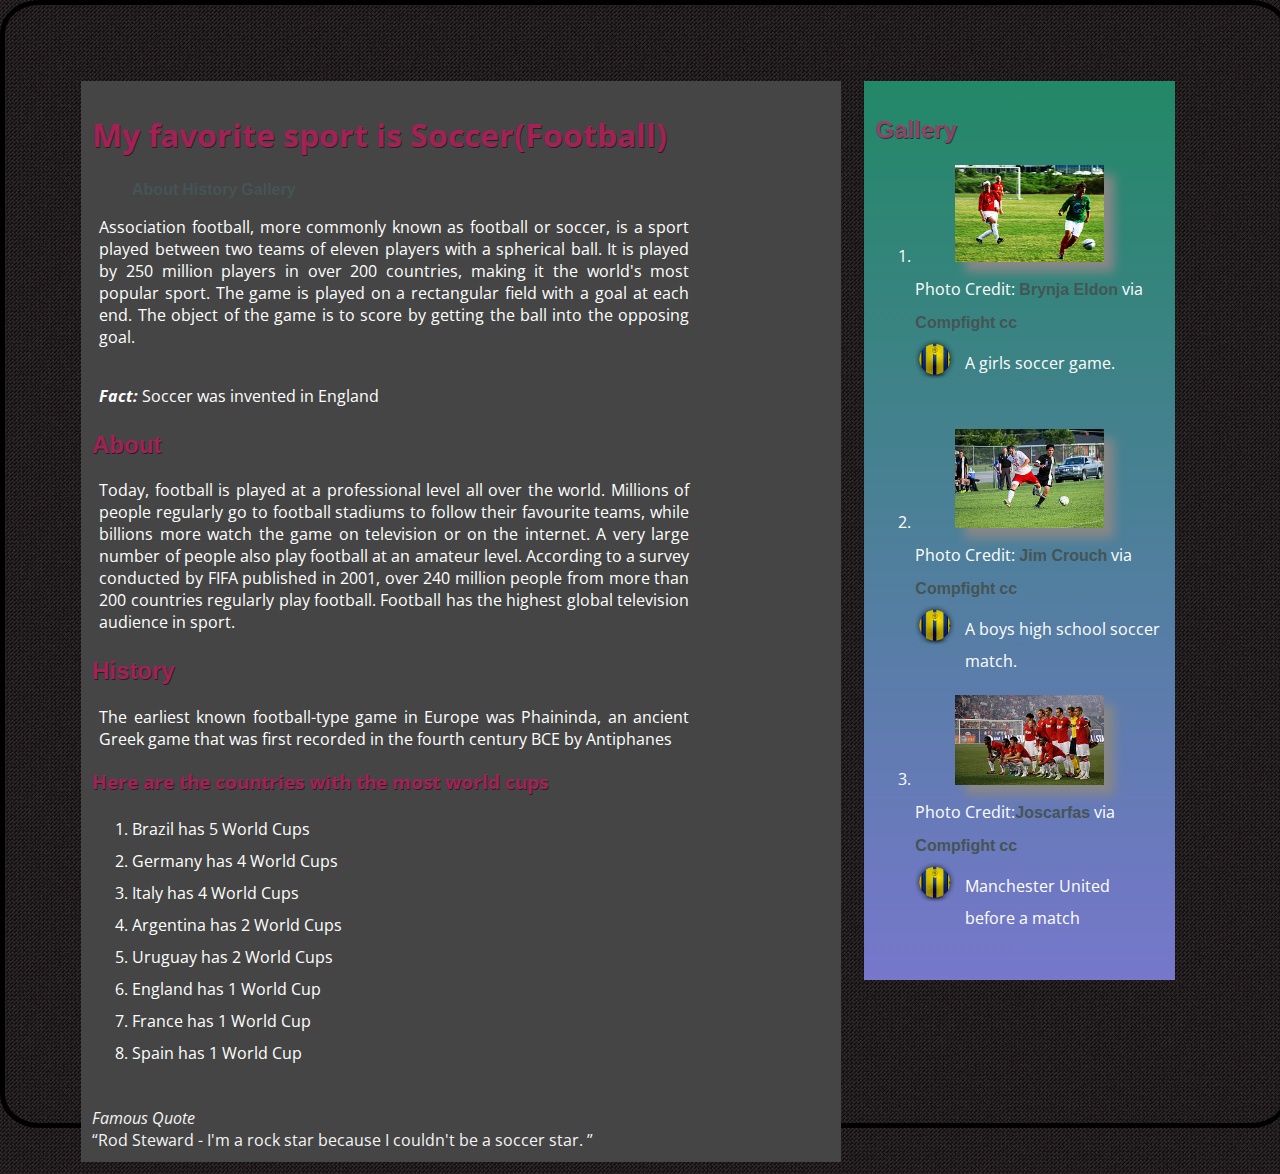
<file: Galvis-Giovanni-project3/index.html>
<!DOCTYPE html>
<html lang="en">
	<head>
		<meta charset="utf-8" />
			<title>My favorite sport is Soccer</title>
			<link href="css/styles.css" rel="stylesheet" type="text/css" />
			<link href='http://fonts.googleapis.com/css?family=Open+Sans' rel='stylesheet' type='text/css'>
	</head>
<body>
<!--Project 1 is about my favorite sport, I will bring information 
about the sport through wikipedia-->

		<div id="content" class="column1">
		<h1> My favorite sport is Soccer(Football)</h1>
		<ul>
			<li><a href="#about">About</a></li>
			<li><a href="#history">History</a></li>
			<li><a href="#gallery">Gallery</a></li>
		</ul>
		
		<p>
		Association football, more commonly known as football or soccer,
		is a sport played between two teams of eleven players with a
		 spherical ball. It is played by 250 million players in over 200 
		 countries, making it the world's most popular sport. 
		 The game is played on a rectangular field with a goal at each end. 
		 The object of the game is to score by getting the ball into the 
		 opposing goal.
		</p>
		<br>
		<p>
		<strong>Fact:</strong> Soccer was invented in England
		</p>
		
		
		<h2><a id="about">About</a></h2>
		<p>
		Today, football is played at a professional level all over the world. Millions of people regularly go to football stadiums to follow their favourite teams, while billions more watch the game on television or on the internet. A very large number of people also play football at an amateur level. According to a survey conducted by FIFA published in 2001, over 240 million people from more than 200 countries regularly play football. Football has the highest global television audience in sport.
		</p>
		<h2><a id="history">History</a></h2>
		<p>
		The earliest known football-type game in Europe was Phaininda, an ancient Greek game that was first recorded in the fourth century BCE by Antiphanes
		</p> 
   
   		<h3>Here are the countries with the most world cups</h3>
   
    	<ol>  
   			<li>Brazil has 5 World Cups</li>
    		<li>Germany has 4 World Cups</li>
    		<li>Italy has 4 World Cups</li>
    		<li>Argentina has 2 World Cups</li>
    		<li>Uruguay has 2 World Cups</li>
    		<li>England has 1 World Cup</li>
    		<li>France has 1 World Cup</li>
    		<li>Spain has 1 World Cup</li>
    	</ol>
    	<br>
   		
   		<em>Famous Quote</em><br>
   		<q>Rod Steward - I'm a rock star because I couldn't be a soccer star.
   		</q>
		<br>
    </div>
   		
		<div id="sidebar">
		<h2><a id="gallery">Gallery</a></h2>
		
			<!--The gallery begins-->
		
			<ol class="c">
				<li>
				<figure>
 				<a href="images/soccer1.jpg"><img src="images/soccer1.jpg" alt="a soccer game" /></a><br>
				Photo Credit: <a href="https://www.flickr.com/photos/7399644@N03/2628648105/">Brynja Eldon</a> via <a href="http://compfight.com">Compfight</a> <a href="https://creativecommons.org/licenses/by-nc-sa/2.0/">cc</a> 
				<figcaption id="check">
				A girls soccer game.
				</figcaption>
				</figure>
			</li>
			<li>
				<figure>
				<a href="images/soccer2.jpg"><img src="images/soccer2.jpg" alt="soccer players with ball"/></a><br>
				Photo Credit: <a href="https://www.flickr.com/photos/30989890@N08/14994762671/">Jim Crouch</a> via <a href="http://compfight.com">Compfight</a> <a href="https://www.flickr.com/help/general/#147">cc</a> 
				<figcaption id="check">A boys high school soccer match.</figcaption>
				</figure>
			</li>		
			<li>
				<figure>
				<a href="images/soccer3.jpg"><img src="images/soccer3.jpg" alt="Manchester United" /></a><br>Photo Credit:<a href="https://www.flickr.com/photos/60278244@N00/5988841426/">Joscarfas</a> via <a href="http://compfight.com">Compfight</a> <a href="https://creativecommons.org/licenses/by-nc-sa/2.0/">cc</a>
				<figcaption id="check">Manchester United before a match</figcaption>
				</figure>
			</li>
		</ol>

	</div>

		<!--End of the gallery-->
</body>
</html>
</file>
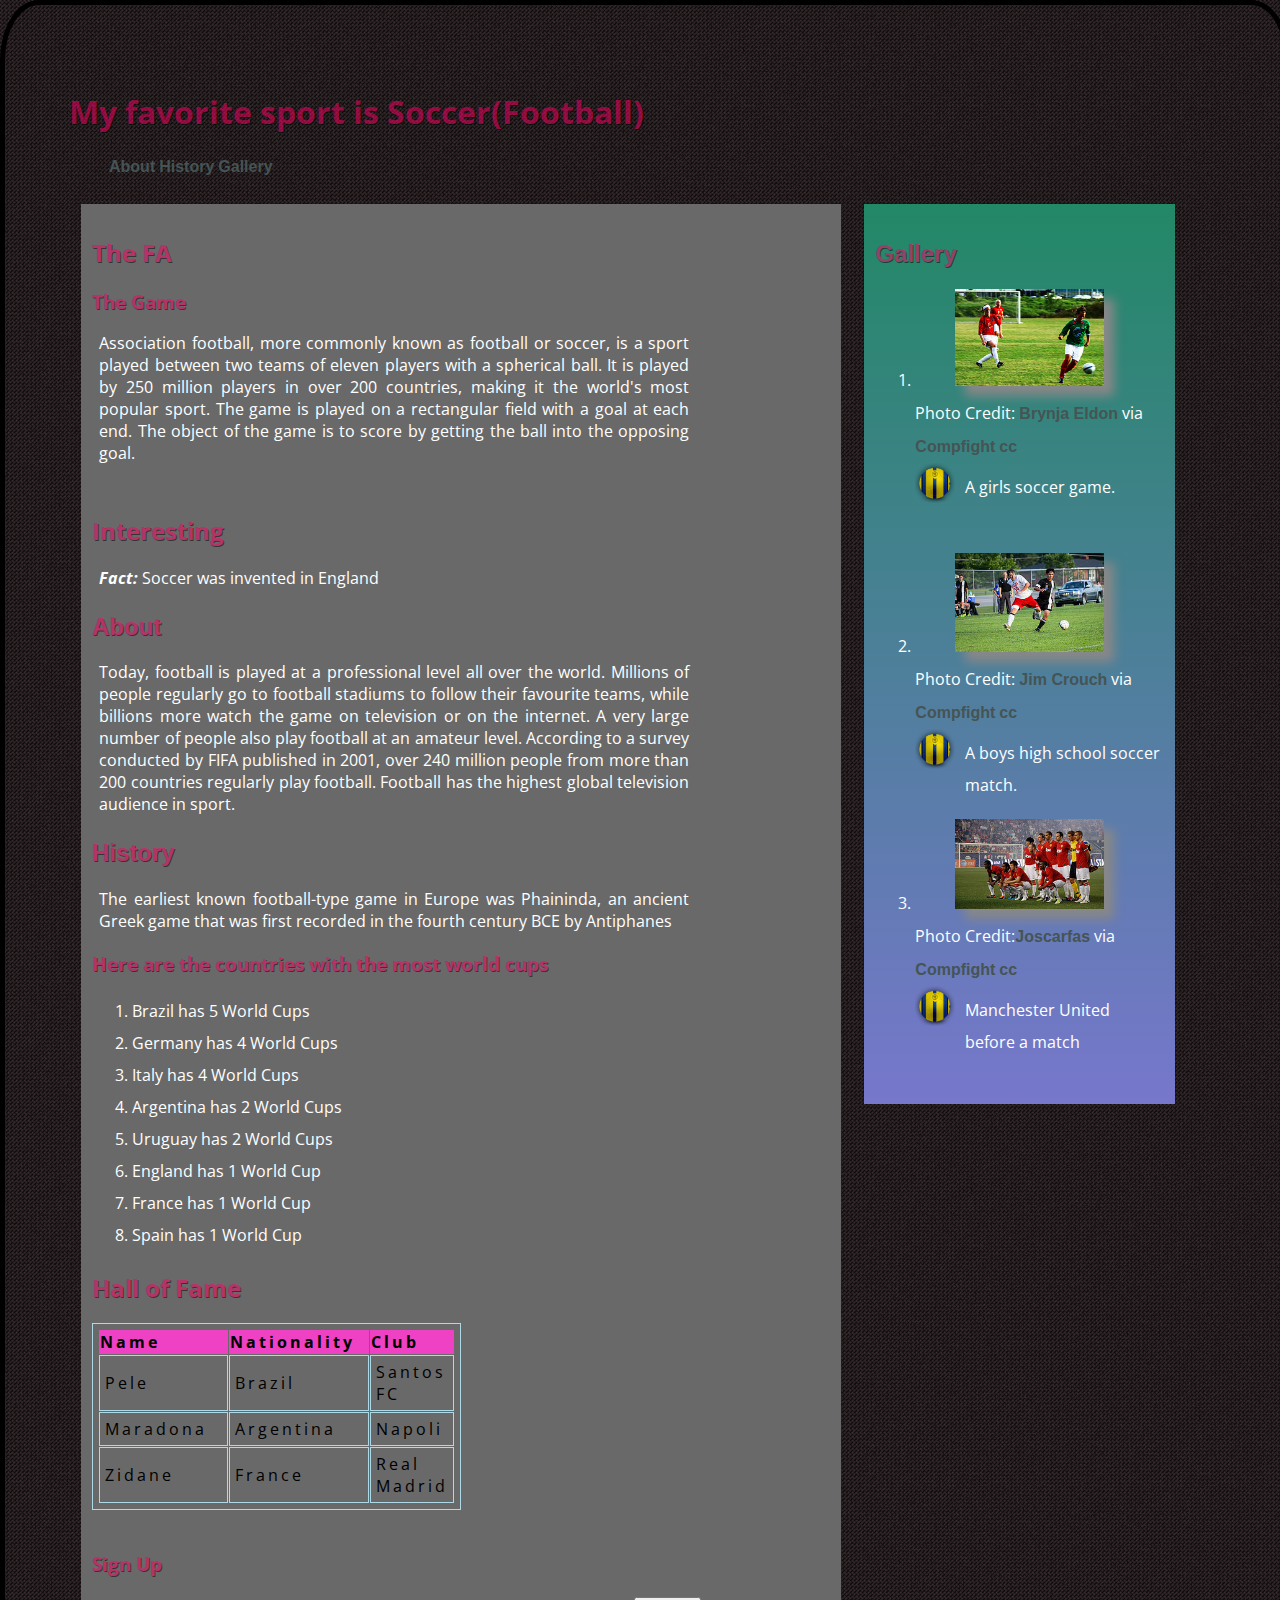
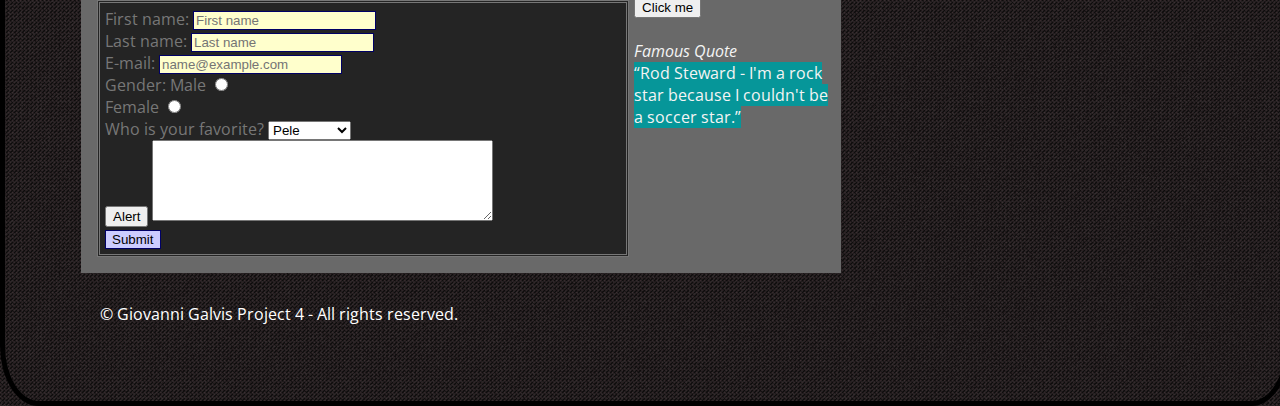
<file: Galvis-Giovanni-project4/index.html>
<!DOCTYPE html>
<html lang="en">
	<head>
		<meta charset="utf-8" />
			<title>My favorite sport is Soccer</title>
			<link href="css/styles.css" rel="stylesheet" type="text/css" />
			<link href='http://fonts.googleapis.com/css?family=Open+Sans' rel='stylesheet' type='text/css'>
			
	</head>
<body>
<!--Project 1 is about my favorite sport, I will bring information 
about the sport through wikipedia-->

		<header><!--header tag is being used-->
			<h1> My favorite sport is Soccer(Football)</h1>
		</header>
	<nav>
		<ul>
			<li><a href="#about">About</a></li>
			<li><a href="#history">History</a></li>
			<li><a href="#gallery">Gallery</a></li>
		</ul>
	</nav>
<section id="content"><h2>The FA</h2>
		<article>	<h3>The Game</h3>
		<p>
		Association football, more commonly known as football or soccer,
		is a sport played between two teams of eleven players with a
		 spherical ball. It is played by 250 million players in over 200 
		 countries, making it the world's most popular sport. 
		 The game is played on a rectangular field with a goal at each end. 
		 The object of the game is to score by getting the ball into the 
		 opposing goal.
		</p>
	</article>
		<br>
		<article> 
			<h2>Interesting</h2>
		<p>
		<strong>Fact:</strong> Soccer was invented in England
		</p>
	</article>
		<article>	
		
		<h2><a id="about">About</a></h2>
		<p>
		Today, football is played at a professional level all over the world. Millions of people regularly go to football stadiums to follow their favourite teams, while billions more watch the game on television or on the internet. A very large number of people also play football at an amateur level. According to a survey conducted by FIFA published in 2001, over 240 million people from more than 200 countries regularly play football. Football has the highest global television audience in sport.
		</p>
	</article>
	<article>
		<h2><a id="history">History</a></h2>
		<p>
		The earliest known football-type game in Europe was Phaininda, an ancient Greek game that was first recorded in the fourth century BCE by Antiphanes
		</p> 
   
   		<h3>Here are the countries with the most world cups</h3>
   
    	<ol>  
   			<li>Brazil has 5 World Cups</li>
    		<li>Germany has 4 World Cups</li>
    		<li>Italy has 4 World Cups</li>
    		<li>Argentina has 2 World Cups</li>
    		<li>Uruguay has 2 World Cups</li>
    		<li>England has 1 World Cup</li>
    		<li>France has 1 World Cup</li>
    		<li>Spain has 1 World Cup</li>
    	</ol>
    </article>
    <article>
    	<h2>Hall of Fame</h2>
    	<table>
    			<tr>
    				<th scope="col">
    					 Name
    				</th>
    				<th scope="col">
    					Nationality
    				</th>
    				<th scope="col">
    					Club
    				</th>
    			</tr>
    			<tr>
    				<td>
    					Pele
    				</td>
    				<td>
    					Brazil
    				</td>
    				<td>
    					Santos FC
    				</td>
    			</tr>
    				<tr>
    				<td>
    					Maradona
    				</td>
    				<td>
    					Argentina
    				</td>
    				<td>
    					Napoli
    				</td>
    			</tr>
    			<tr>
    				<td>
    					Zidane
    				</td>
    				<td>
    					France
    				</td>
    				<td>
    					Real Madrid
    				</td>
    			</tr>
    	</table>
    </article>
<br>
<article><h3>Sign Up</h3>
	<!--form begins-->
	<form action="mailto:gagalvis@fullsail.edu" autocomplete="on">
  		<label for="firstname">First name:</label>
 		 	<input type="text" name="firstname" placeholder="First name" id="firstname" required="required" class="input"><br>
		<label for="lastname">Last name:</label>
   			<input type="text" name="lastname" placeholder="Last name" id="lastname" required="required" class="input"><br>
 	E-mail:
    <input type="email" name="email" placeholder="name@example.com" required="required" class="input"><br>
 	 Gender:
 		 <label for="male">Male</label>
 		 <input type="radio" name="sex" id="male" value="male"><br>
 		 <label for="female">Female</label>
 		 <input type="radio" name="sex" id="female" value="female">
<br>Who is your favorite?
	<select>
 		  <option value="Pele">Pele</option>
		  <option value="Maradona">Maradona</option>
		  <option value="Zidane">Zidane</option>
		  <option value="Ronaldo">Ronaldo</option>
	</select>
<br>
	<input type="button" name="button3" value="Alert" 
    onClick="seeTextArea(this.form)">
<textarea name="myarea" cols="40" rows="5">
</textarea><br>
 	 <input type="submit" class="button">
 	 
</form>
<button onclick="myFunction()">Click me</button>
 <script>
function myFunction() {
    alert("Welcome, fill out the form, Thanks");
}
function seeTextArea (form) { alert (form.myarea.value);

}
</script>
<!--form ends-->
	</article>
	<br>
   		<em>Famous Quote</em><br>
   		<q>Rod Steward - I'm a rock star because I couldn't be a soccer star.</q>
		<br>
</section>
  
   <!--Using the "aside" -->		
		<aside id="sidebar">
		<h2><a id="gallery">Gallery</a></h2>
		
			<!--The gallery begins-->
		
			<ol class="c">
				<li>
				<figure>
 				<a href="images/soccer1.jpg"><img src="images/soccer1.jpg" alt="a soccer game" /></a><br>
				Photo Credit: <a href="https://www.flickr.com/photos/7399644@N03/2628648105/">Brynja Eldon</a> via <a href="http://compfight.com">Compfight</a> <a href="https://creativecommons.org/licenses/by-nc-sa/2.0/">cc</a> 
				<figcaption>
				A girls soccer game.
				</figcaption>
				</figure>
			</li>
			<li>
				<figure>
				<a href="images/soccer2.jpg"><img src="images/soccer2.jpg" alt="soccer players with ball"/></a><br>
				Photo Credit: <a href="https://www.flickr.com/photos/30989890@N08/14994762671/">Jim Crouch</a> via <a href="http://compfight.com">Compfight</a> <a href="https://www.flickr.com/help/general/#147">cc</a> 
				<figcaption>A boys high school soccer match.</figcaption>
				</figure>
			</li>		
			<li>
				<figure>
				<a href="images/soccer3.jpg"><img src="images/soccer3.jpg" alt="Manchester United" /></a><br>Photo Credit:<a href="https://www.flickr.com/photos/60278244@N00/5988841426/">Joscarfas</a> via <a href="http://compfight.com">Compfight</a> <a href="https://creativecommons.org/licenses/by-nc-sa/2.0/">cc</a>
				<figcaption>Manchester United before a match</figcaption>
				</figure>
			</li>
		</ol>

	</aside>
	<!--footer begins-->
	 <footer>
<p>&copy; Giovanni Galvis Project 4 - All rights reserved.</p>
</footer>

		<!--End of the gallery-->
</body>
</html>
</file>
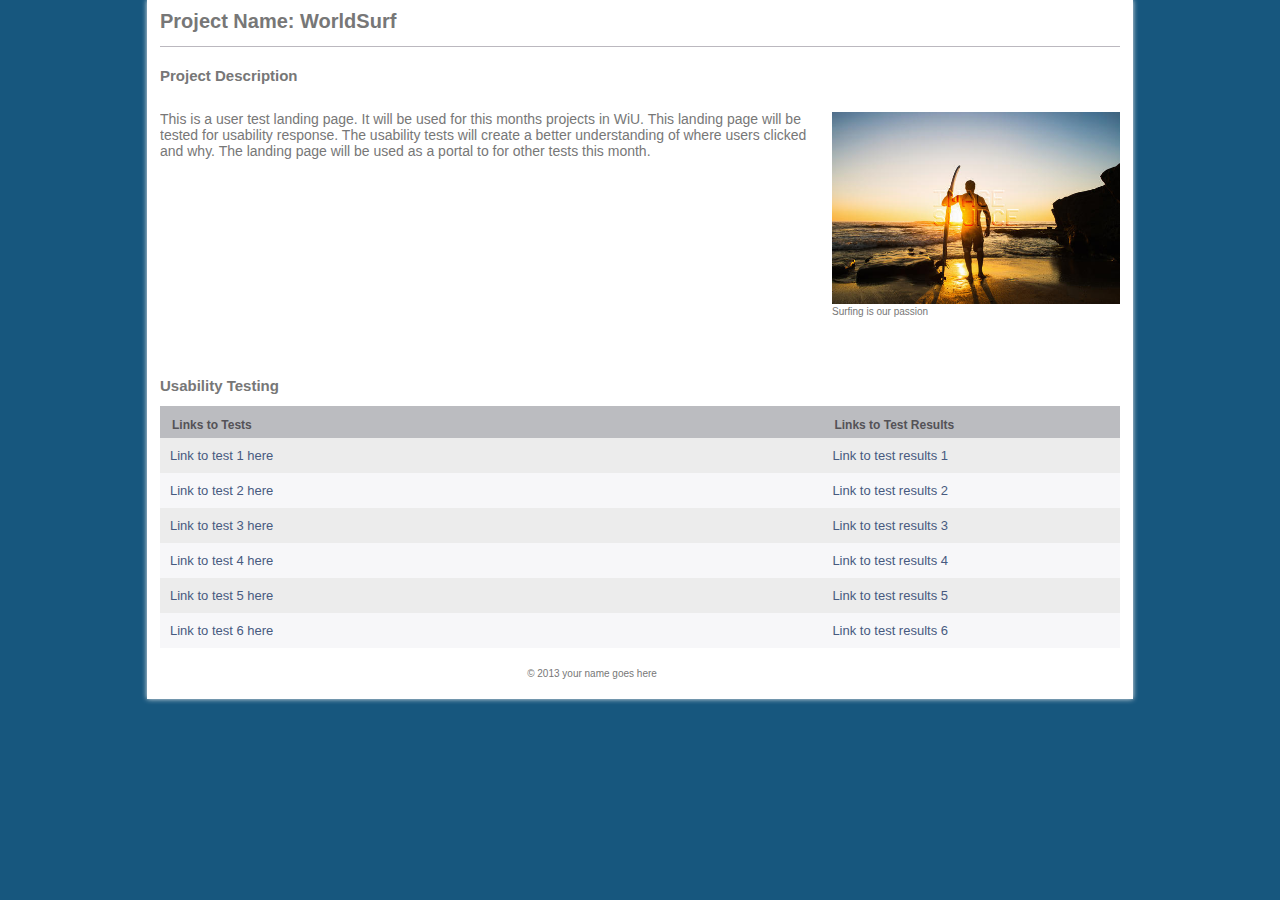
<file: WiU Landing Page Template/index.html>
<!DOCTYPE html>
<!--Giovanni Galvis>      <html class="no-js lt-ie9 lt-ie8 lt-ie7"> <![endif]-->
<!--[if IE 7]>         <html class="no-js lt-ie9 lt-ie8"> <![endif]-->
<!--[if IE 8]>         <html class="no-js lt-ie9"> <![endif]-->
<!--[if gt IE 8]><!--> 
<html class="no-js"> <!--<![endif]-->
<head>
    <meta charset="utf-8">
    <title>Build 1 Assignment - B1: Landing Page & Usability Hub </title>
    <meta name="description" content="">
    <meta name="viewport" content="width=device-width">
    <link rel="stylesheet" href="css/main.css">
</head>
<body>

<div id="wrapper">
  <header>
     <h1>Project Name: WorldSurf</h1>
  </header>
  <section class="main">
    <h2 class="desc-title">Project Description</h2>
    <!-- Replace this text with your description of the project -->
    <p class="description">This is a user test landing page. It will be used for this months projects in WiU. This landing page will be tested for usability response. The usability tests will create a better understanding of where users clicked and why. The landing page will be used as a portal to for other tests this month.</p>
    <figure>
    <!--   add your image to the img folder 
      Replace the "img.jpg" with the name of your image  -->
      <img src="img/landing-page.jpg" alt="your picture description goes here"  />
      <figcaption>Surfing is our passion</figcaption>    
    </figure>
  </section>
  <section class="sec">
    <h2>Usability Testing</h2>
    <table id="tests">
       <thead>
          <tr>
            <th>Links to Tests</th>
            <th>Links to Test Results</th> 
          </tr>
       </thead>
       <tbody>
          <tr class="odd">
             <td><a href="#">Link to test 1 here</a></td>
             <td><a href="">Link to test results 1</a></td>
          </tr>
          <tr>
             <td><a href="#">Link to test 2 here</a></td>
             <td><a href="">Link to test results 2</a></td>
          </tr>
          <tr class="odd">
             <td><a href="#">Link to test 3 here</a></td>
             <td><a href="">Link to test results 3</a></td>
          </tr>
          <tr>
             <td><a href="#">Link to test 4 here</a></td>
             <td><a href="#">Link to test results 4</a></td>
          </tr>
          <tr class="odd">
             <td><a href="#">Link to test 5 here</a></td>
             <td><a href="#">Link to test results 5</a></td>
          </tr>
          <!-- start link -->
          <tr>
             <td><a href="#">Link to test 6 here</a></td>
             <td><a href="#">Link to test results 6</a></td>
          </tr>
          <!-- end link -->
          <!-- to add a new link copy from start link to end link and paste here-->
       </tbody>
    </table>
  </section>
  
  <footer> &copy; 2013 your name goes here</footer>
  </div> <!-- #wrapper div ends here-->
</body>
</html>
</file>
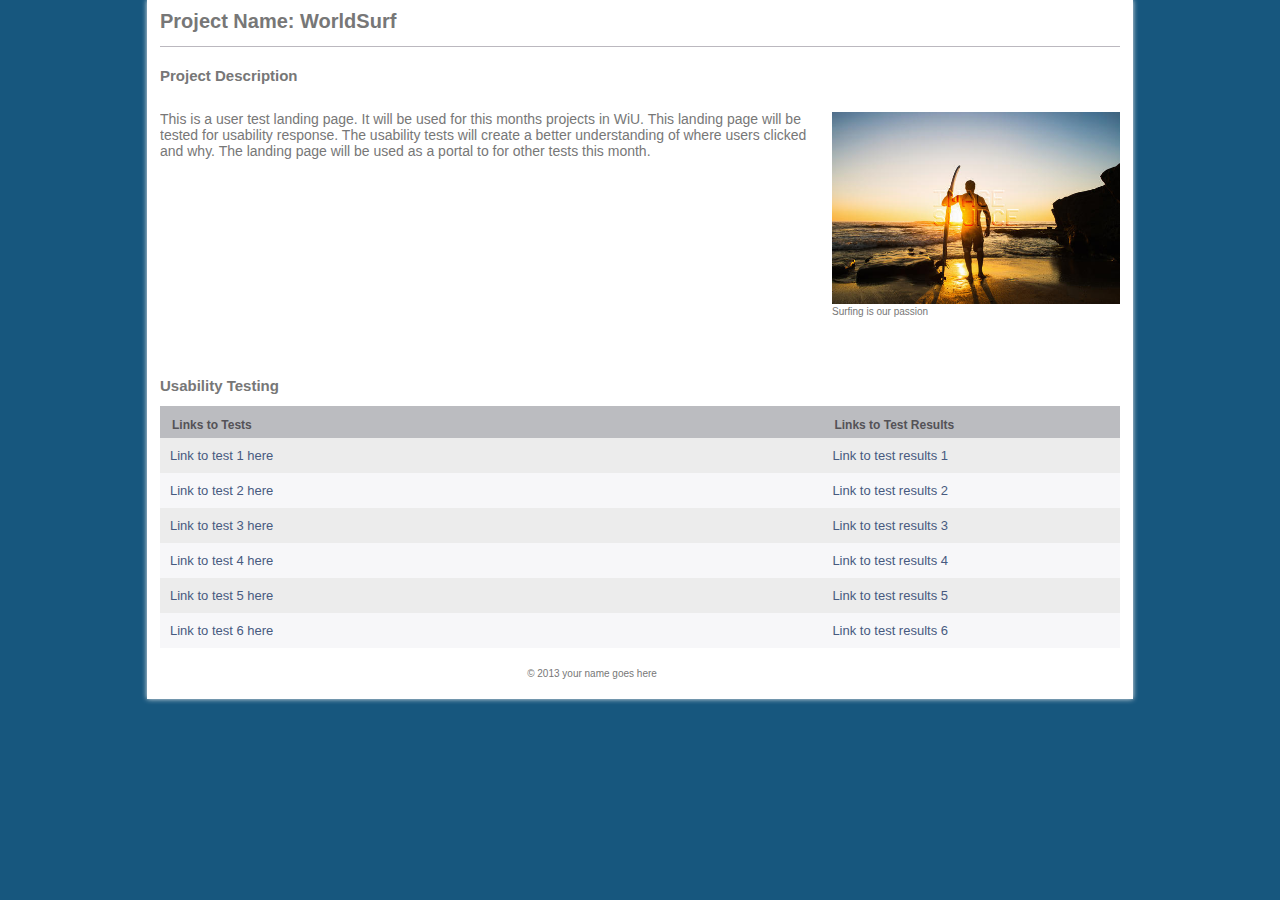
<file: WiU-Landing-Page-Template/index.html>
<!DOCTYPE html>
<!--Giovanni Galvis>      <html class="no-js lt-ie9 lt-ie8 lt-ie7"> <![endif]-->
<!--[if IE 7]>         <html class="no-js lt-ie9 lt-ie8"> <![endif]-->
<!--[if IE 8]>         <html class="no-js lt-ie9"> <![endif]-->
<!--[if gt IE 8]><!--> 
<html class="no-js"> <!--<![endif]-->
<head>
    <meta charset="utf-8">
    <title>Build 1 Assignment - B1: Landing Page & Usability Hub </title>
    <meta name="description" content="">
    <meta name="viewport" content="width=device-width">
    <link rel="stylesheet" href="css/main.css">
</head>
<body>

<div id="wrapper">
  <header>
     <h1>Project Name: WorldSurf</h1>
  </header>
  <section class="main">
    <h2 class="desc-title">Project Description</h2>
    <!-- Replace this text with your description of the project -->
    <p class="description">This is a user test landing page. It will be used for this months projects in WiU. This landing page will be tested for usability response. The usability tests will create a better understanding of where users clicked and why. The landing page will be used as a portal to for other tests this month.</p>
    <figure>
    <!--   add your image to the img folder 
      Replace the "img.jpg" with the name of your image  -->
      <img src="img/landing-page.jpg" alt="your picture description goes here"  />
      <figcaption>Surfing is our passion</figcaption>    
    </figure>
  </section>
  <section class="sec">
    <h2>Usability Testing</h2>
    <table id="tests">
       <thead>
          <tr>
            <th>Links to Tests</th>
            <th>Links to Test Results</th> 
          </tr>
       </thead>
       <tbody>
          <tr class="odd">
             <td><a href="https://usabilityhub.com/do/d8afa0aa387a/abbb">Link to test 1 here</a></td>
             <td><a href="https://usabilityhub.com/tests/d8afa0aa387a/results/bf1fa50d7f34">Link to test results 1</a></td>
          </tr>
          <tr>
             <td><a href="#">Link to test 2 here</a></td>
             <td><a href="">Link to test results 2</a></td>
          </tr>
          <tr class="odd">
             <td><a href="https://usabilityhub.com/do/d8afa0aa387a/abbb">Link to test 3 here</a></td>
             <td><a href="https://usabilityhub.com/tests/d8afa0aa387a/results/bf1fa50d7f34">Link to test results 3</a></td>
          </tr>
          <tr>
             <td><a href="https://usabilityhub.com/do/512d229d68fa/9cb3">Link to test 4 here</a></td>
             <td><a href="https://usabilityhub.com/tests/512d229d68fa/results/3d9b7ff59db4">Link to test results 4</a></td>
          </tr>
          <tr class="odd">
             <td><a href="#">Link to test 5 here</a></td>
             <td><a href="#">Link to test results 5</a></td>
          </tr>
          <!-- start link -->
          <tr>
             <td><a href="#">Link to test 6 here</a></td>
             <td><a href="#">Link to test results 6</a></td>
          </tr>
          <!-- end link -->
          <!-- to add a new link copy from start link to end link and paste here-->
       </tbody>
    </table>
  </section>
  
  <footer> &copy; 2013 your name goes here</footer>
  </div> <!-- #wrapper div ends here-->
</body>
</html>
</file>
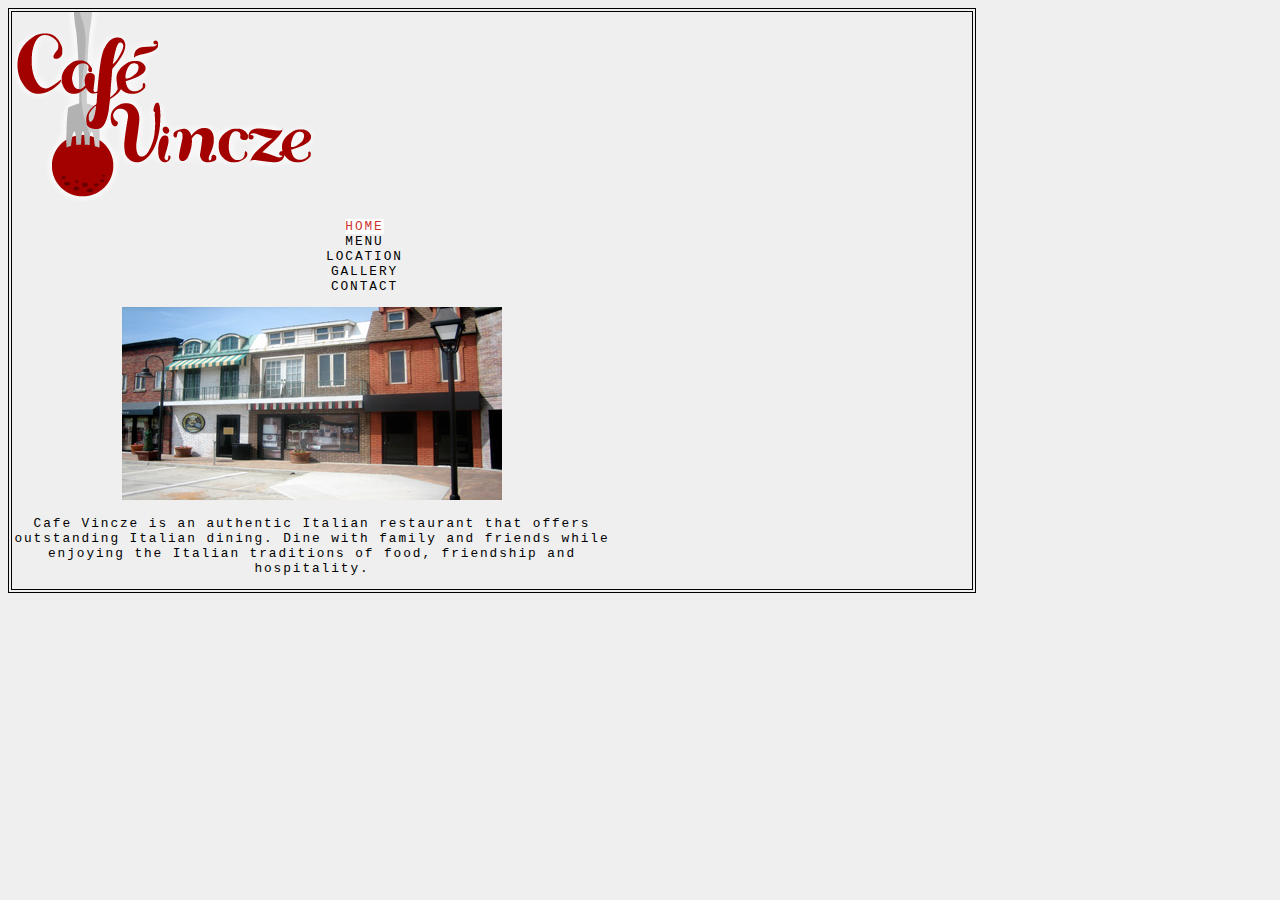
<file: box-model/box-model.html>
<!DOCTYPE html>
<html lang="en">
	<head>
		<meta charset="utf-8" />
		<title>Box Model</title>
		<link rel="stylesheet" href="css/styles.css" />
	</head>
	<body>
		<div id="page">
			<div id="logo">
				<img src="images/logo.png" alt="Cafe Vincze" />
			</div><!-- Closes logo div -->
			<div id="navigation">
				<ul>
					<li><a href="#" id="current-page">Home</a></li>
					<li><a href="#">Menu</a></li>
					<li><a href="#">Location</a></li>
					<li><a href="#">Gallery</a></li>
					<li><a href="#">Contact</a></li>
				</ul>
			</div><!-- Closes navigation div -->			
			<p><img src="images/cafe_front.jpg" alt="Store front" /></p>
			<p>Cafe Vincze is an authentic Italian restaurant that offers outstanding Italian dining. Dine with family and friends while enjoying the Italian traditions of food, friendship and hospitality.</p>
		</div><!-- Closes page div -->
	</body>
</html>
</file>
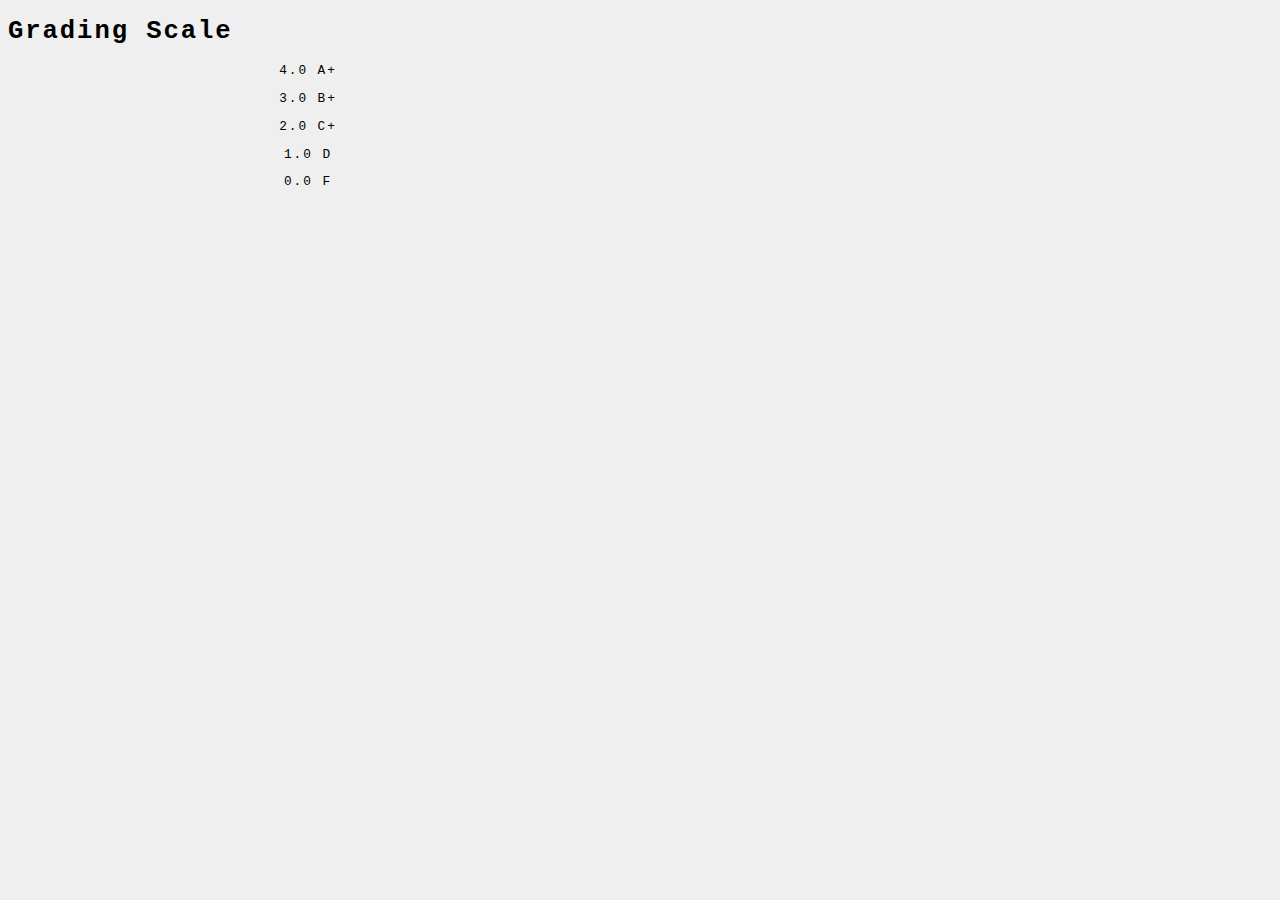
<file: color-styling-text/color.html>
<!DOCTYPE html>
<html lang="en">
	<head>
		<meta charset="utf-8" />
		<title>Color</title>
        <link href="css/styles.css" rel="stylesheet">
	</head>
	<body>
		<h1>Grading Scale</h1>
		<p id="four">4.0 A+</p>
		<p id="three">3.0 B+</p>
		<p id="two">2.0 C+</p>	
		<p id="one">1.0 D</p>
		<p id="zero">0.0 F</p>
	</body>
</html>
</file>
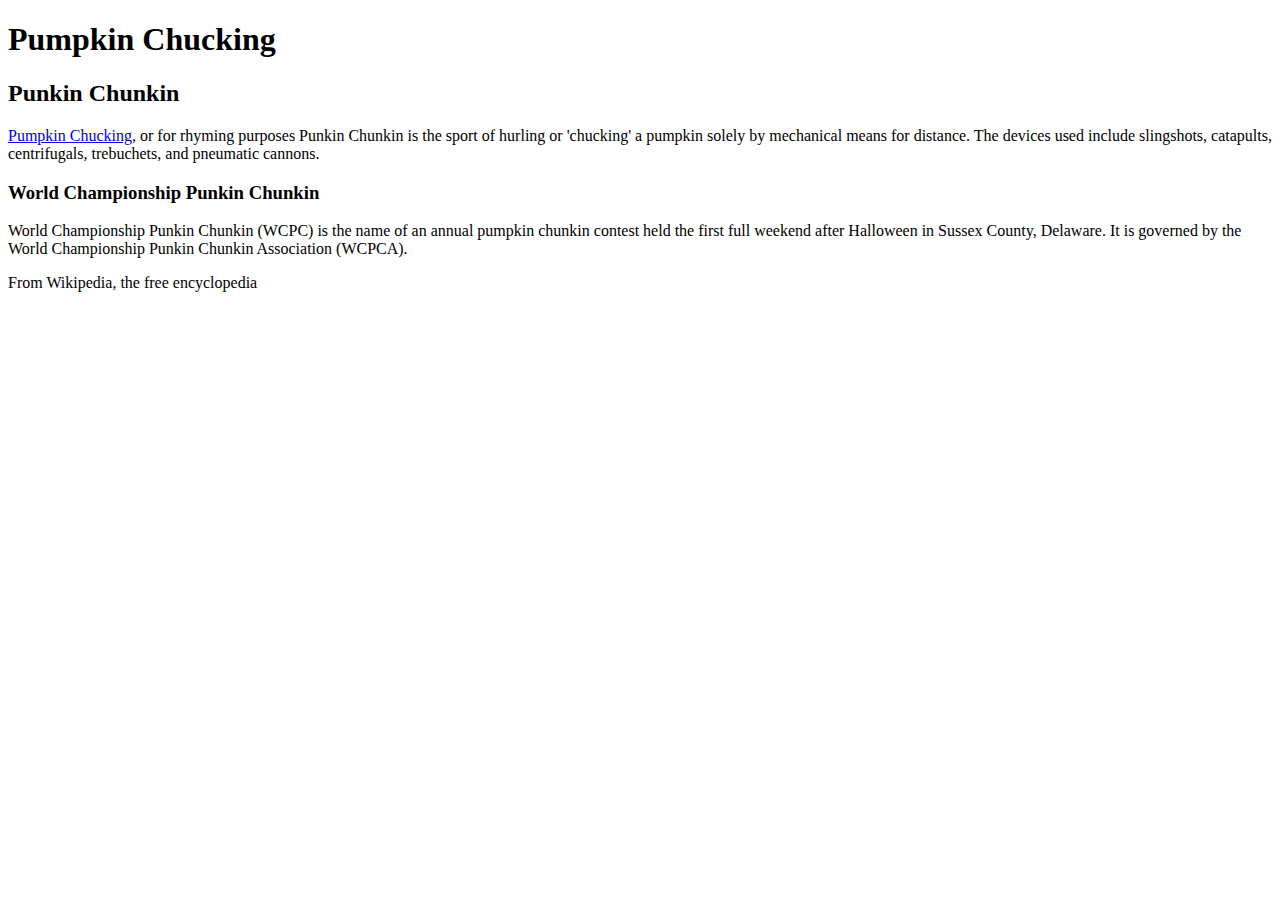
<file: color-styling-text/styling-text.html>
<!DOCTYPE html><html lang="en">	<head>		<meta charset="utf-8" />		<title>Text</title>	</head>	<body>    	<h1>Pumpkin Chucking</h1> 		<h2>Punkin Chunkin</h2>        <p id="intro"><a href="http://en.wikipedia.org/wiki/Punkin_Chunkin">Pumpkin Chucking</a>, or for rhyming purposes Punkin Chunkin is the sport of hurling or 'chucking' a pumpkin solely by mechanical means for distance. The devices used include slingshots, catapults, centrifugals, trebuchets, and pneumatic cannons.</p>		<h3>World Championship Punkin Chunkin</h3>		<p>World Championship Punkin Chunkin (WCPC) is the name of an annual pumpkin chunkin contest held the first full weekend after Halloween in Sussex County, Delaware. It is governed by the World Championship Punkin Chunkin Association (WCPCA).</p>		<p id="credits">From Wikipedia, the free encyclopedia</p>	</body></html>
</file>
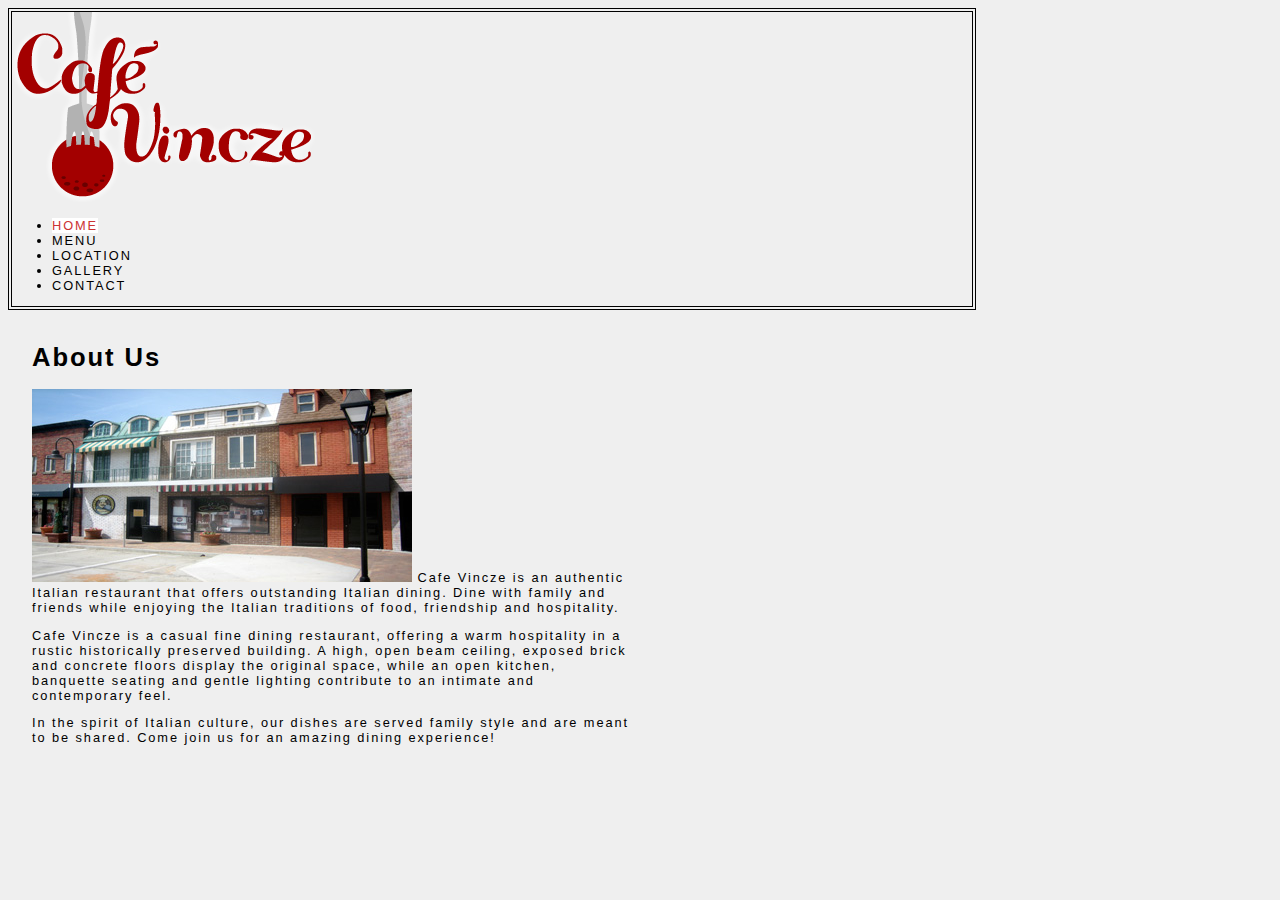
<file: layout/float.html>
<!DOCTYPE html>
<html lang="en">
	<head>
		<meta charset="utf-8" />
		<title>Floats</title>
		<link rel="stylesheet" href="css/styles.css" />
	</head>
	<body>
		<div id="page">
			<div id="logo">
				<img src="images/logo.png" alt="Cafe Vincze" />
			</div>
			<ul id="navigation">
				<li><a href="#" id="current-page">Home</a></li>
				<li><a href="#">Menu</a></li>
				<li><a href="#">Location</a></li>
				<li><a href="#">Gallery</a></li>
				<li><a href="#">Contact</a></li>
			</ul>
			<div id="content">
				<h1>About Us</h1>
				<p><img src="images/cafe_front.jpg" alt="Store front" /> Cafe Vincze is an authentic Italian restaurant that offers outstanding Italian dining. Dine with family and friends while enjoying the Italian traditions of food, friendship and hospitality.</p>
				<p>Cafe Vincze is a casual fine dining restaurant, offering a warm hospitality in a rustic historically preserved building. A high, open beam ceiling, exposed brick and concrete floors display the original space, while an open kitchen, banquette seating and gentle lighting contribute to an intimate and contemporary feel.</p>
				<p>In the spirit of Italian culture, our dishes are served family style and are meant to be shared. Come join us for an amazing dining experience!</p>
			</div><!-- /content -->
		</div><!-- /page -->
	</body>
</html>
</file>
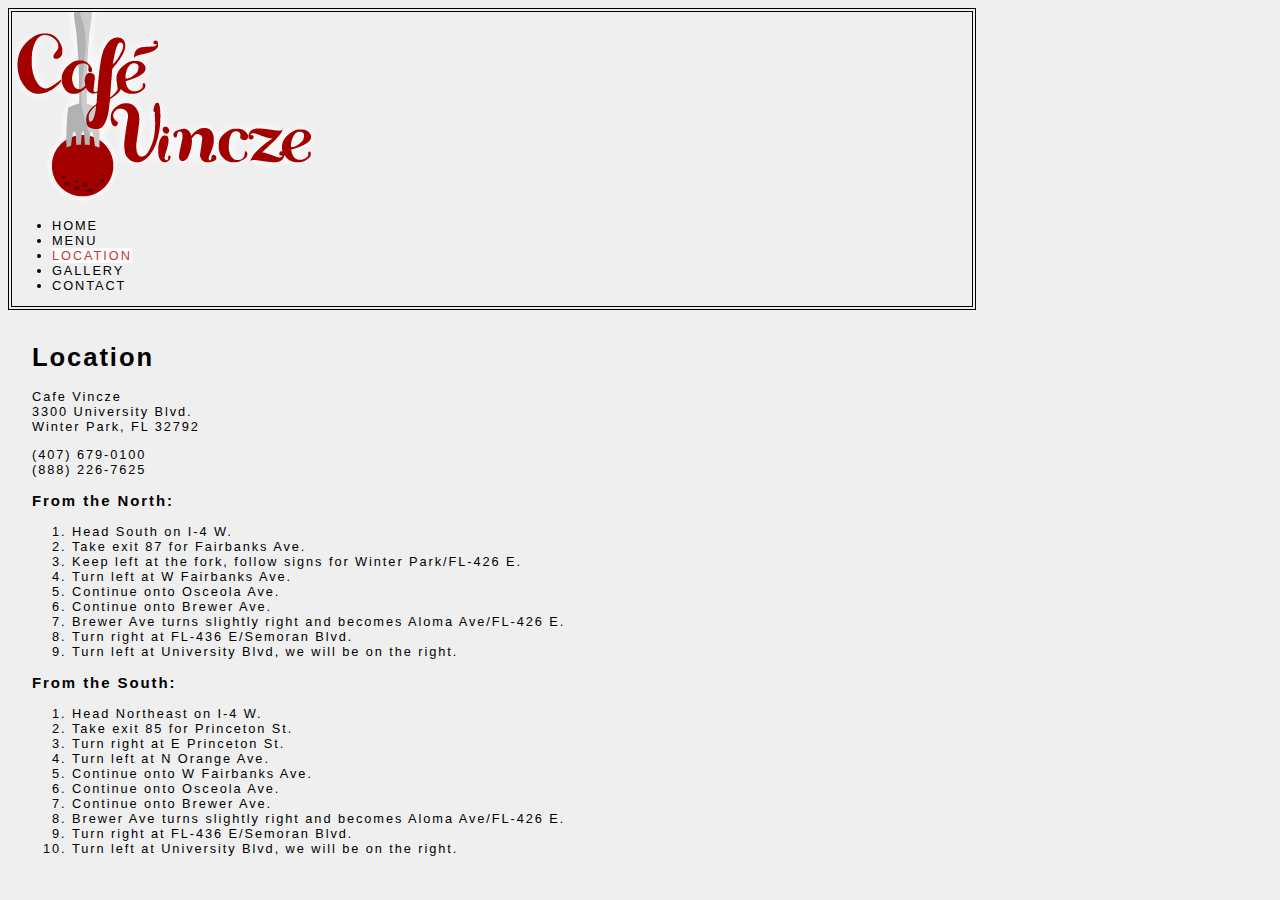
<file: layout/layout.html>
<!DOCTYPE html>
<html lang="en">
	<head>
		<meta charset="utf-8" />
		<title>Layout</title>
		<link rel="stylesheet" href="css/styles.css" />
	</head>
	<body>
		<div id="page">
			<div id="logo">
				<img src="images/logo.png" alt="Cafe Vincze" />
			</div>
			<ul id="navigation">
				<li><a href="#" >Home</a></li>
				<li><a href="#">Menu</a></li>
				<li><a href="#" id="current-page">Location</a></li>
				<li><a href="#">Gallery</a></li>
				<li><a href="#">Contact</a></li>
			</ul>
			<div id="content">
				<h1>Location</h1>
				<p>Cafe Vincze<br />
					3300 University Blvd.<br />
					Winter Park, FL 32792
				</p>	
				<p>
					(407) 679-0100<br />
					(888) 226-7625
				</p>
				<div id="column1of2">
					<h3>From the North:</h3>
					<ol>
						<li>Head South on I-4 W.</li>
						<li>Take exit 87 for Fairbanks Ave.</li>
						<li>Keep left at the fork, follow signs for Winter Park/FL-426 E.</li>
						<li>Turn left at W Fairbanks Ave.</li>
						<li>Continue onto Osceola Ave.</li>
						<li>Continue onto Brewer Ave.</li>
						<li>Brewer Ave turns slightly right and becomes Aloma Ave/FL-426 E.</li>
						<li>Turn right at FL-436 E/Semoran Blvd.</li>
						<li>Turn left at University Blvd, we will be on the right.</li>
					</ol>
				</div><!-- /column1of2 -->
				<div id="column2of2">
					<h3>From the South:</h3>
					<ol>
						<li>Head Northeast on I-4 W.</li>
						<li>Take exit 85 for Princeton St.</li>
						<li>Turn right at E Princeton St.</li>
						<li>Turn left at N Orange Ave.</li>
						<li>Continue onto W Fairbanks Ave.</li>
						<li>Continue onto Osceola Ave.</li>
						<li>Continue onto Brewer Ave.</li>
						<li>Brewer Ave turns slightly right and becomes Aloma Ave/FL-426 E.</li>
						<li>Turn right at FL-436 E/Semoran Blvd.</li>
						<li>Turn left at University Blvd, we will be on the right.</li>
					</ol>
				</div><!-- /column2of2 -->
				<!-- Add Contact Info here -->
			</div><!-- /content -->
		</div><!-- /page -->
	</body>
</html>
</file>
<file: Galvis-Giovanni-project3/css/styles.css>
/* Giovanni Galvis CSS */
/*Project 3*/
body {
	background: url(../images/dark-canvas.gif) repeat;
	font-family: 'Open Sans', sans-serif, arial;
	width: 90%;
	margin: 0 auto;
	height: 990px;
	padding: 5%;
	border-color: #333;
	border: 5px solid;
    border-radius: 3%;
}
h1, h2, h3 {
    color: #FF0066;
    opacity: 0.5;
    text-shadow: 1px 1px #000;
}
em, q {
	color: #F4F4F4;
}
a {
	font-family: Arial, Helvetica, sans-serif;
	font-size: 1em;
	font-weight: bold;
	text-decoration: none;
}
strong {
	font-style: italic;
	}
ol	 {
    line-height: 200%;
    color: #fff;
}
ul li {
	display: inline;
	color: #fff;
}

p {
	text-align: justify;
	width: 80%;
	margin: 1%;
	color: #fff;
}
img {
	box-shadow: 10px 10px 10px #888888; /* images with shadow */
	width:60%;
	height:60%;
}
a:link {
    color: #455454; /* The link color */
}

a:visited {
    color: #fff; /* Color of visited link */
}

a:hover {
    color: #FF00FF; /* color when you hover over */
}

a:active {
    color: #0000FF; /* the active link */
}
.textColor {
	color: #F96;
	background-color: #fff;

}
#content {
	float: left;
	width: 64%;
	margin: 1%;
	padding: 1%;
	clear: left;
	background-color: #454545;
}
#sidebar {
	float: left;
	width: 25%;
	margin: 1%;
	padding: 1%;
	background: linear-gradient(#286, #77c);
	
}
figure {
	display: inline;
}
#check {
    background-image: url("../images/soccerball.png");	
	background-repeat: no-repeat;
	padding: 8px 0 0 50px;
	height: 50px;
	background-size: 40px;
}
@import url(http://fonts.googleapis.com/css?family=Open+Sans);


/* End of Sheet */
</file>
<file: Galvis-Giovanni-project4/css/styles.css>
/* Giovanni Galvis CSS */
/*Project 4*/
/* Main Styles */
body {
	background: url(../images/dark-canvas.gif) repeat;
	font-family: 'Open Sans', sans-serif, arial;
	width: 90%;
	margin: 0 auto;
	height: 90%;
	padding: 5%;
	border-color: #333;
	border: 5px solid;
    border-radius: 3%;
}
h1, h2, h3 {
    color: #FF0066;
    opacity: 0.5;
    text-shadow: 1px 1px #000;
}
em {
	color: #F4F4F4;
}
q {
	color: #F4F4F4;
	background-color: #069699;
}
a {
	font-family: Arial, Helvetica, sans-serif;
	font-size: 1em;
	font-weight: bold;
	text-decoration: none;
}
strong {
	font-style: italic;
	}
ol	 {
    line-height: 200%;
    color: #fff;
}
ul li {
	display: inline;
	color: #fff;
}

p {
	text-align: justify;
	width: 80%;
	margin: 1%;
	color: #fff;
}
img {
	box-shadow: 10px 10px 10px #888888; /* images with shadow */
	width:60%;
	height:60%;
}
/* Navigation and layout */
a:link {
    color: #455454; /* The link color */
}

a:visited {
    color: #fff; /* Color of visited link */
}

a:hover {
    color: #FF00FF; /* color when you hover over */
}

a:active {
    color: #0000FF; /* the active link */
}
.textColor {
	color: #F96;
	background-color: #fff;

}
#content {
	float: left;
	width: 64%;
	margin: 1%;
	padding: 1%;
	clear: left;
	background-color: #696969;
}
#sidebar {
	float: left;
	width: 25%;
	margin: 1%;
	padding: 1%;
	background: linear-gradient(#286, #77c);
	
}
figure {
	display: inline;
}
figcaption {
    background-image: url("../images/soccerball.png");	
	background-repeat: no-repeat;
	padding: 8px 0 0 50px;
	height: 50px;
	background-size: 40px;
}

/* table controls */
table, td{
    border: 1px solid black;
    width: 50%;
    padding: 5px;
    font-size: 1em;
    text-align: justify;
    letter-spacing: 3px;
    border-spacing: 1px;
    border-color: #ADD8E6;
}
tr:hover {
    background-color:#CEDBEF;
    }
th {
	background-color: #ee41c4;
}    
    /* form styles */
form { 
    display: block;
    margin-top: 0em;
    padding: 5px;
	margin: 5px;
	font-size:1em;
	color: #777;
	text-align: left;
	border: double;
	background-color: #242424;
	float: left;
	width:70%;
}
.input {
    border: 1px solid #006;
    background: #ffc;
    clear: both;
}
.input:hover {
    border: 1px solid #f00;
    background: #ff6;
}
.button {
    border: 1px solid #006;
    background: #ccf;
}
.button:hover {
    border: 1px solid #f00;
    background: #eef;
}
input:focus {
    background-color: #fff;
}
/* Footer for the bottom */
footer {
	clear:both;
	padding: 7px 0px 0px 20px;
}



/* End of Sheet */
</file>
<file: WiU Landing Page Template/css/main.css>
/*-------------------------------------------  general -------------------------------------------------------*/
body{
	font-size: 62.5%;
	font-family: helvetica, arial, sans-serif;
	color:#777777; /*changes color of the whole text*/
	margin-top: 0;
	background-color: #17577E;
}
#wrapper{
	width:960px;
	margin: 0 auto;
	padding-left: 1%;
	padding-right: 1%;
	-webkit-box-shadow: 0px 0px 5px #ececec;
	-moz-box-shadow:    0px 0px 5px #ececec;
	box-shadow:         0px 0px 5px #ececec;
	background-color: #ffffff;

}
/*-------------------------------------------  header -------------------------------------------------------*/

header{
	border-bottom: 1px solid #bbb8bf; /*changes color of border under project name*/
}
h1{
	margin-top: 0;
	padding-top: 10px;
}
h2{
	margin-top: 20px;
}
/*-------------------------------------------  table -------------------------------------------------------*/
table{
	background: #f7f7f9;  /*changes color of the background of the table*/
	border-collapse: collapse;
	width: 100%;
}
tr{
	display: table-row;
	border-color: inherit;
}
.odd{
	background: #ececec; /*changes color of the stripes table*/
}
th{
	text-align: left;
	padding: 1em 1em .5em;
	font-weight: bold;
	font-size: 120%;
	color: #545257;  /*changes color of table hd text*/
	background: #bbbcc0; /*changes color of table hd background*/
}
th:first-child{
	/*border-right: 1px solid #6a7680;*/
}
td{
	padding: 1em 1em;
	width: 69%;
}
td:first-child{
	/*border-right: 1px solid #6a7680;*/
}
/*-------------------------------------------  top section-------------------------------------------------------*/
.main{

	overflow: auto;
	/*border-bottom: 1px solid #bbb8bf;*/
}
.main p{
	width: 67.5%;
	float: left;
	font-size: 1.4em;

}
.main figure{
	float: right;
	margin: 15px 0 20px 0;
	width: 30%;

}
figure img{
	width: 100%;
}
.sec{
	clear: both;
	margin-top: 40px;
	
}

/*-------------------------------------------  links -------------------------------------------------------*/
a{
	text-decoration: none;
	font-size: 1.3em;
	color: #475a80;  /*changes color of the links*/
}
a:hover{
	text-decoration: underline;
}
/*-------------------------------------------  footer-------------------------------------------------------*/
footer{
	margin-top: 20px;
	margin-bottom: 20px;
	padding-bottom: 20px;
	text-align: center;
	width: 90%;
}
/* ------------------------------------------- Media Queries -------------------------------------------------------*/


	/* Smaller than standard 960 (devices and browsers) */
	@media only screen and (max-width: 959px) {
		#wrapper{
			width:98%;
		}	
	}
	/* Tablet Portrait size to standard 960 (devices and browsers) */
	@media only screen and (min-width: 768px) and (max-width: 959px) {

		#wrapper{
			width:98%;

		}
		.main figure{
			width: 35%;
		}
		.main figure img{
			width: 100%;	
		}
		.main p{
			width: 60%;	
		}
		td{
			width: 50%;
		}
	}

	/* All Mobile Sizes (devices and browser) */
	@media only screen and (max-width: 767px) {
		#wrapper{
			width: 95%;
	
		}
		.main, header, h2{
			padding-left: 1%;
			padding-right: 1%;
		}
		.main figure{
			width: 100%;
			float: right;
		}
		.main p{
			width: 98%;
		}
		.main figure img{
			width: 100%;
		}
		td{
			width: 50%;
		}
	}

	/* Mobile Landscape Size to Tablet Portrait (devices and browsers) */
	@media only screen and (min-width: 480px) and (max-width: 767px) {
		#wrapper{
			width: 98%;
			min-width: 480px;
			max-width: 767px;
		}
		.main p{
			width: 100%;
		}
		td{

			width: 50%;
		}
	}
	/* Mobile Portrait Size to Mobile Landscape Size (devices and browsers) */
	@media only screen and (max-width: 479px) {
		#wrapper{
			width: 96%;
		}
		figure {
			display: none;
		}
		figcaption{
			display: none;
		}
		.sec{
			margin-top: 10px;
		}
		tr{
			height: 44px;
			line-height: 44px;
		}
		td{
			width: 50%;
			
		}
	}
</file>
<file: WiU-Landing-Page-Template/css/main.css>
/*-------------------------------------------  general -------------------------------------------------------*/
body{
	font-size: 62.5%;
	font-family: helvetica, arial, sans-serif;
	color:#777777; /*changes color of the whole text*/
	margin-top: 0;
	background-color: #17577E;
}
#wrapper{
	width:960px;
	margin: 0 auto;
	padding-left: 1%;
	padding-right: 1%;
	-webkit-box-shadow: 0px 0px 5px #ececec;
	-moz-box-shadow:    0px 0px 5px #ececec;
	box-shadow:         0px 0px 5px #ececec;
	background-color: #ffffff;

}
/*-------------------------------------------  header -------------------------------------------------------*/

header{
	border-bottom: 1px solid #bbb8bf; /*changes color of border under project name*/
}
h1{
	margin-top: 0;
	padding-top: 10px;
}
h2{
	margin-top: 20px;
}
/*-------------------------------------------  table -------------------------------------------------------*/
table{
	background: #f7f7f9;  /*changes color of the background of the table*/
	border-collapse: collapse;
	width: 100%;
}
tr{
	display: table-row;
	border-color: inherit;
}
.odd{
	background: #ececec; /*changes color of the stripes table*/
}
th{
	text-align: left;
	padding: 1em 1em .5em;
	font-weight: bold;
	font-size: 120%;
	color: #545257;  /*changes color of table hd text*/
	background: #bbbcc0; /*changes color of table hd background*/
}
th:first-child{
	/*border-right: 1px solid #6a7680;*/
}
td{
	padding: 1em 1em;
	width: 69%;
}
td:first-child{
	/*border-right: 1px solid #6a7680;*/
}
/*-------------------------------------------  top section-------------------------------------------------------*/
.main{

	overflow: auto;
	/*border-bottom: 1px solid #bbb8bf;*/
}
.main p{
	width: 67.5%;
	float: left;
	font-size: 1.4em;

}
.main figure{
	float: right;
	margin: 15px 0 20px 0;
	width: 30%;

}
figure img{
	width: 100%;
}
.sec{
	clear: both;
	margin-top: 40px;
	
}

/*-------------------------------------------  links -------------------------------------------------------*/
a{
	text-decoration: none;
	font-size: 1.3em;
	color: #475a80;  /*changes color of the links*/
}
a:hover{
	text-decoration: underline;
}
/*-------------------------------------------  footer-------------------------------------------------------*/
footer{
	margin-top: 20px;
	margin-bottom: 20px;
	padding-bottom: 20px;
	text-align: center;
	width: 90%;
}
/* ------------------------------------------- Media Queries -------------------------------------------------------*/


	/* Smaller than standard 960 (devices and browsers) */
	@media only screen and (max-width: 959px) {
		#wrapper{
			width:98%;
		}	
	}
	/* Tablet Portrait size to standard 960 (devices and browsers) */
	@media only screen and (min-width: 768px) and (max-width: 959px) {

		#wrapper{
			width:98%;

		}
		.main figure{
			width: 35%;
		}
		.main figure img{
			width: 100%;	
		}
		.main p{
			width: 60%;	
		}
		td{
			width: 50%;
		}
	}

	/* All Mobile Sizes (devices and browser) */
	@media only screen and (max-width: 767px) {
		#wrapper{
			width: 95%;
	
		}
		.main, header, h2{
			padding-left: 1%;
			padding-right: 1%;
		}
		.main figure{
			width: 100%;
			float: right;
		}
		.main p{
			width: 98%;
		}
		.main figure img{
			width: 100%;
		}
		td{
			width: 50%;
		}
	}

	/* Mobile Landscape Size to Tablet Portrait (devices and browsers) */
	@media only screen and (min-width: 480px) and (max-width: 767px) {
		#wrapper{
			width: 98%;
			min-width: 480px;
			max-width: 767px;
		}
		.main p{
			width: 100%;
		}
		td{

			width: 50%;
		}
	}
	/* Mobile Portrait Size to Mobile Landscape Size (devices and browsers) */
	@media only screen and (max-width: 479px) {
		#wrapper{
			width: 96%;
		}
		figure {
			display: none;
		}
		figcaption{
			display: none;
		}
		.sec{
			margin-top: 10px;
		}
		tr{
			height: 44px;
			line-height: 44px;
		}
		td{
			width: 50%;
			
		}
	}
</file>
<file: box-model/css/styles.css>
body {
	font-size: 80%;
	font-family: "Courier New", Courier, monospace;
	letter-spacing: 0.15em;	
	background-color: #efefef;
	}
		
ul {
	list-style-type: none;
	text-align: center;
	width: 625px;
	}

p {
	text-align: center;
	width: 600px;
	}
	
a {
	color: #000000;
	text-transform: uppercase;
	text-decoration: none;
	}
	
a:hover, a#current-page {
	color: #cc3333;
	background-color: #ffffff;
	}
#page {
	width: 960px;
	color: #000;
	border-top: 4px;
	border-bottom: 4px;
	border-left: 4px;
	border-right: 4px;
	border-style: double;	
}

#logo {
	width: 303px;
}
</file>
<file: color-styling-text/css/styles.css>
body {
	font-size: 80%;
	font-family: "Courier New", Courier, monospace;
	letter-spacing: 0.15em;	
	background-color: #efefef;
	}
		
ul {
	list-style-type: none;
	text-align: center;
	width: 625px;
	}

p {
	text-align: center;
	width: 600px;
	}
	
a {
	color: #000000;
	text-transform: uppercase;
	text-decoration: none;
	}
	
a:hover, a#current-page {
	color: #cc3333;
	background-color: #ffffff;
	}
#page {
	width: 960px;
	color: #000;
	border-top: 4px;
	border-bottom: 4px;
	border-left: 4px;
	border-right: 4px;
	border-style: double;
}

#logo {
	width: 303px;
}
</file>
<file: layout/css/styles.css>
body {
	font-size: 80%;
	font-family: "Arial", Verdana, Sans-Serif;
	letter-spacing: 0.15em;	
	background-color: #efefef;
	}
		
ul #navigation {
	list-style-type: none;
	text-align: center;
	width: 625px;
	}

#content {
	width: 600px;
	float: left;
	margin: 20px;
	}
	
a {
	color: #000000;
	text-transform: uppercase;
	text-decoration: none;
	}
	
a:hover, a#current-page {
	color: #cc3333;
	background-color: #ffffff;
	}
#page {
	width: 960px;
	color: #000;
	border-top: 4px;
	border-bottom: 4px;
	border-left: 4px;
	border-right: 4px;
	border-style: double;	
}

#logo {
	width: 303px;
}
h1 {
	font-size: 1.5;
}
h2 {
	font-size: 1.33;
}
h3 {
	font-size: 1.25;
}
</file>
